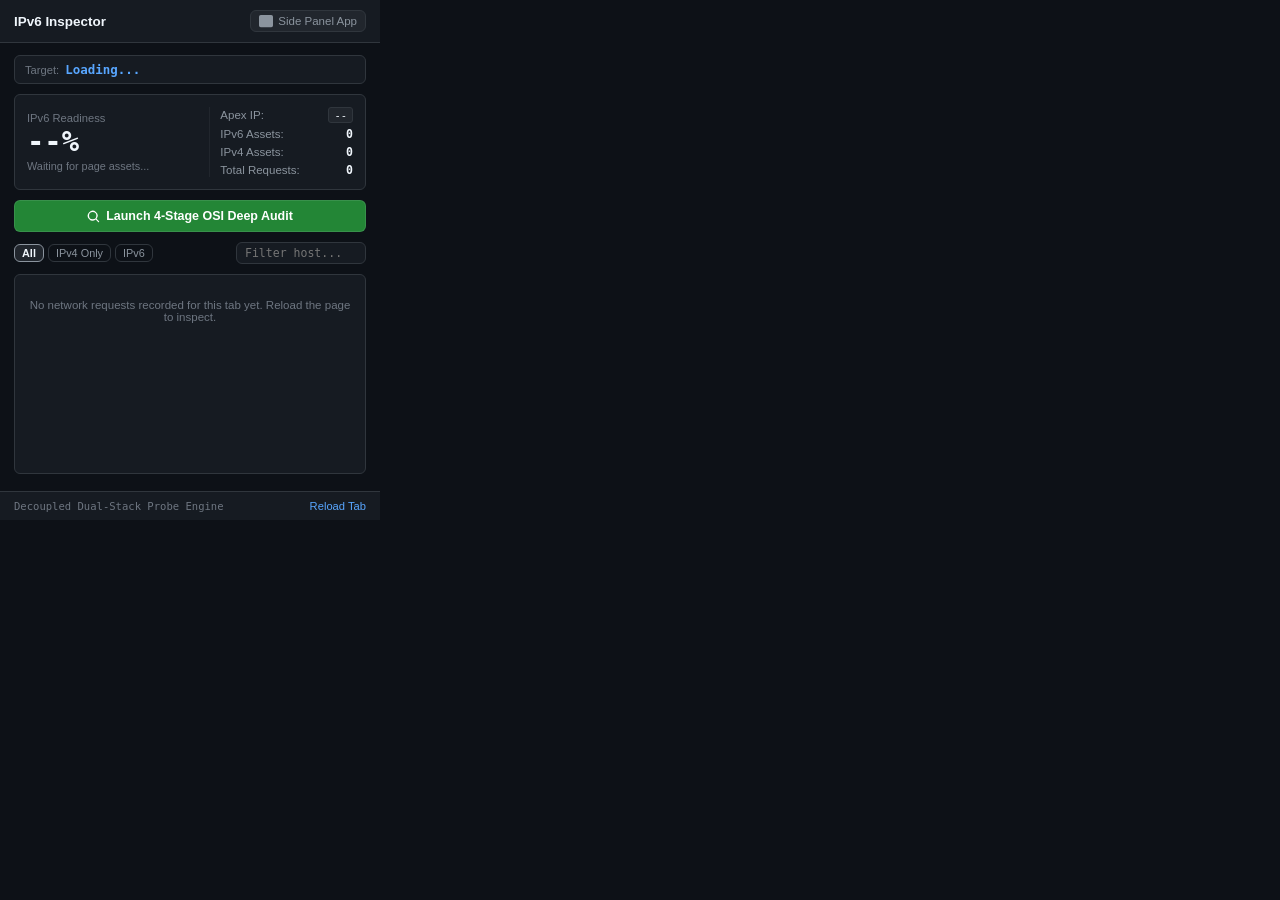
<file: extension/popup.html>
<!DOCTYPE html>
<html lang="en">
<head>
    <meta charset="UTF-8">
    <meta name="viewport" content="width=device-width, initial-scale=1.0">
    <title>IPv6 Readiness Inspector</title>
    <link rel="stylesheet" href="popup.css">
</head>
<body>

    <!-- Header -->
    <header class="pop-header">
        <div class="pop-brand">
            <span class="pop-title">IPv6 Inspector</span>
        </div>
        <button id="btnOpenSidePanel" class="btn-dash" title="Open Full In-Browser Side Panel Application">
            <svg width="14" height="14" viewBox="0 0 16 16" fill="currentColor"><path d="M14 2H2a1 1 0 0 0-1 1v10a1 1 0 0 0 1 1h12a1 1 0 0 0 1-1V3a1 1 0 0 0-1-1ZM2 1a2 2 0 0 0-2 2v10a2 2 0 0 0 2 2h12a2 2 0 0 0 2-2V3a2 2 0 0 0-2-2H2Zm8 3h4v8h-4V4Z"></path></svg>
            <span>Side Panel App</span>
        </button>
    </header>

    <!-- Main Content -->
    <main class="pop-body">
        <!-- Target Domain Strip -->
        <div class="target-strip">
            <span class="target-label">Target:</span>
            <span id="currentDomain" class="target-domain font-mono">Loading...</span>
        </div>

        <!-- Scorecard Summary -->
        <div class="score-card">
            <div class="score-left">
                <span class="score-caption">IPv6 Readiness</span>
                <span id="scoreValue" class="score-number font-mono">--%</span>
                <span id="scoreSub" class="score-sub">Waiting for page assets...</span>
            </div>
            <div class="score-stats">
                <div class="stat-row">
                    <span class="stat-label">Apex IP:</span>
                    <span id="apexIpBadge" class="badge-tag font-mono">--</span>
                </div>
                <div class="stat-row">
                    <span class="stat-label">IPv6 Assets:</span>
                    <span id="countV6" class="stat-val font-mono text-green">0</span>
                </div>
                <div class="stat-row">
                    <span class="stat-label">IPv4 Assets:</span>
                    <span id="countV4" class="stat-val font-mono text-red">0</span>
                </div>
                <div class="stat-row">
                    <span class="stat-label">Total Requests:</span>
                    <span id="countTotal" class="stat-val font-mono">0</span>
                </div>
            </div>
        </div>

        <!-- Deep Audit CTA Button -->
        <button id="btnDeepAudit" class="btn-audit">
            <svg width="13" height="13" viewBox="0 0 16 16" fill="currentColor"><path d="M10.68 11.74a6 6 0 0 1-7.922-8.982 6 6 0 0 1 8.982 7.922l3.04 3.04a.749.749 0 0 1-.326 1.275.749.749 0 0 1-.734-.215ZM11.5 7a4.499 4.499 0 1 0-8.997 0A4.499 4.499 0 0 0 11.5 7Z"></path></svg>
            <span>Launch 4-Stage OSI Deep Audit</span>
        </button>

        <!-- Controls Bar -->
        <div class="controls-bar">
            <div class="filter-group">
                <button class="pill active" data-filter="all">All</button>
                <button class="pill" data-filter="v4">IPv4 Only</button>
                <button class="pill" data-filter="v6">IPv6</button>
            </div>
            <input type="text" id="domainSearch" class="search-box font-mono" placeholder="Filter host...">
        </div>

        <!-- Domains List -->
        <div class="list-container">
            <div id="domainList" class="domain-items">
                <div class="empty-state">No network requests recorded for this tab yet. Reload the page to inspect.</div>
            </div>
        </div>
    </main>

    <!-- Footer -->
    <footer class="pop-footer">
        <span class="footer-text font-mono">Decoupled Dual-Stack Probe Engine</span>
        <button id="btnReloadTab" class="btn-subtle">Reload Tab</button>
    </footer>

    <script src="popup.js"></script>
</body>
</html>
</file>
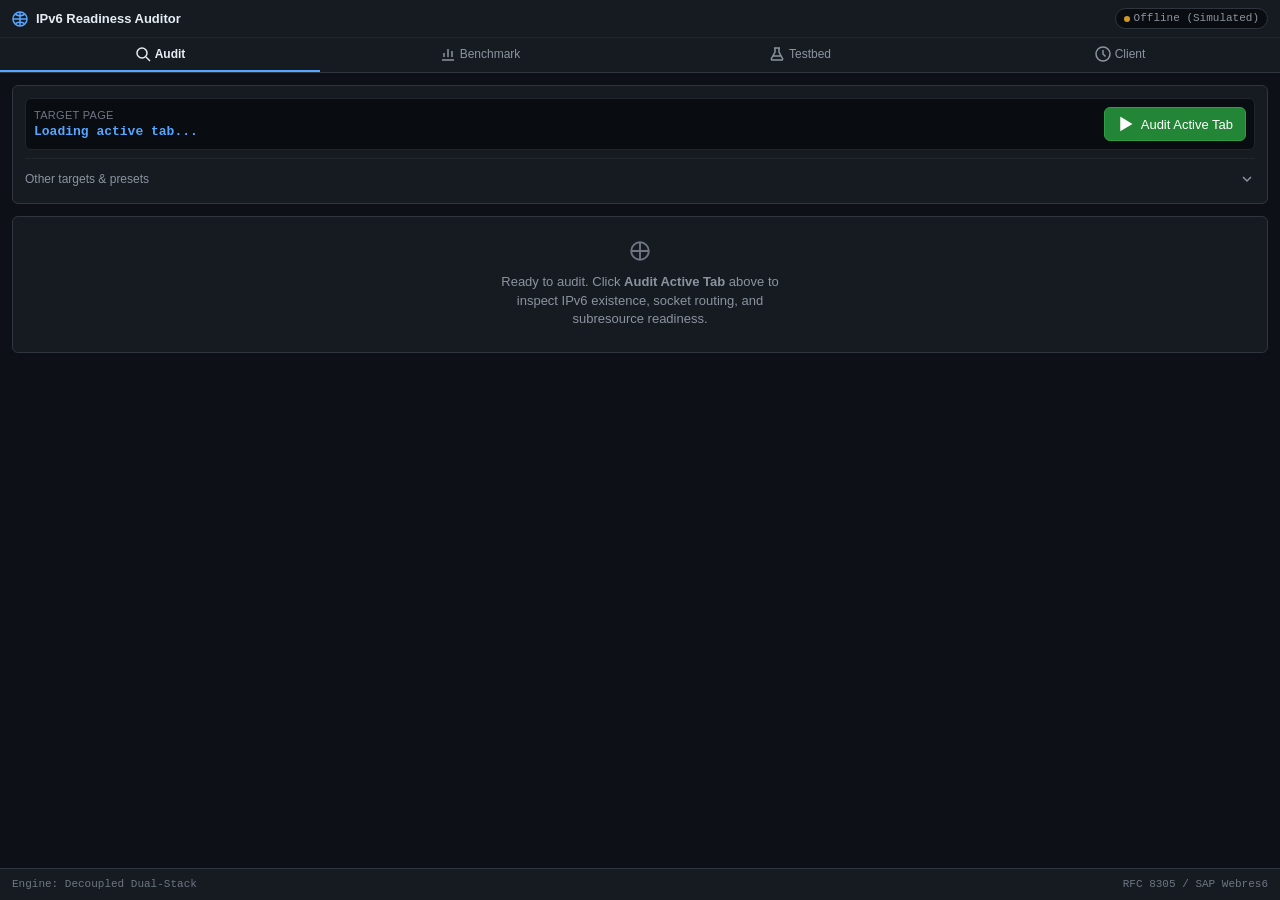
<file: extension/sidepanel.html>
<!DOCTYPE html>
<html lang="en">
<head>
    <meta charset="UTF-8">
    <meta name="viewport" content="width=device-width, initial-scale=1.0">
    <title>IPv6 Readiness Auditor</title>
    <link rel="stylesheet" href="sidepanel.css">
</head>
<body>

    <!-- Header Navigation (GitHub Primer / Linear Standard) -->
    <header class="app-header">
        <div class="header-top">
            <div class="brand-row">
                <svg class="brand-icon" viewBox="0 0 16 16" fill="none" stroke="currentColor" stroke-width="1.5">
                    <circle cx="8" cy="8" r="7"/>
                    <path d="M8 1v14M1 8h14"/>
                    <path d="M3.5 3.5a10 10 0 0 0 9 0M3.5 12.5a10 10 0 0 1 9 0"/>
                </svg>
                <span class="brand-title">IPv6 Readiness Auditor</span>
            </div>
            <div id="daemonStatusPill" class="daemon-pill daemon-connecting" role="status" aria-live="polite">
                <span class="pulse-dot"></span>
                <span id="daemonStatusText" class="font-mono">Daemon :8000</span>
            </div>
        </div>

        <!-- Navigation Tabs (Simple Underlined Tab Bar) -->
        <nav class="app-tabs" role="tablist" aria-label="Auditor views">
            <button class="tab-btn active" data-tab="tabVisualizer" role="tab" aria-selected="true" id="tabBtnVisualizer">
                <svg viewBox="0 0 16 16" fill="none" stroke="currentColor" stroke-width="1.5">
                    <circle cx="7" cy="7" r="5"/>
                    <path d="m11 11 4 4"/>
                </svg>
                <span>Audit</span>
            </button>
            <button class="tab-btn" data-tab="tabBenchmark" role="tab" aria-selected="false" id="tabBtnBenchmark">
                <svg viewBox="0 0 16 16" fill="none" stroke="currentColor" stroke-width="1.5">
                    <path d="M2 14h12M4 11V7M8 11V3M12 11V5"/>
                </svg>
                <span>Benchmark</span>
            </button>
            <button class="tab-btn" data-tab="tabTestbed" role="tab" aria-selected="false" id="tabBtnTestbed">
                <svg viewBox="0 0 16 16" fill="none" stroke="currentColor" stroke-width="1.5">
                    <path d="M6 2v4l-3.5 6.5A1 1 0 0 0 3.4 14h9.2a1 1 0 0 0 .9-1.5L10 6V2M5 2h6M4.5 10h7"/>
                </svg>
                <span>Testbed</span>
            </button>
            <button class="tab-btn" data-tab="tabTelemetry" role="tab" aria-selected="false" id="tabBtnTelemetry">
                <svg viewBox="0 0 16 16" fill="none" stroke="currentColor" stroke-width="1.5">
                    <circle cx="8" cy="8" r="7"/>
                    <path d="M8 4v4l2.5 2.5"/>
                </svg>
                <span>Client</span>
            </button>
        </nav>
    </header>

    <!-- Main Viewport -->
    <main class="app-main" id="mainContent">

        <!-- ========================================================= -->
        <!-- TAB 1: AUDIT & LIVE TOPOLOGY                              -->
        <!-- ========================================================= -->
        <section id="tabVisualizer" class="tab-content active" role="tabpanel" aria-labelledby="tabBtnVisualizer">

            <!-- Hero Action Card: Active Tab & Primary Action -->
            <div class="panel-card hero-action-card">
                <div class="active-tab-strip">
                    <div class="active-tab-info">
                        <span class="active-tab-label">Target Page</span>
                        <span id="activeTabDomain" class="active-tab-domain font-mono">Loading active tab...</span>
                    </div>
                    <button id="btnAuditActiveTab" class="btn-primary" aria-label="Audit the current active tab">
                        <svg viewBox="0 0 16 16" fill="none" stroke="currentColor" stroke-width="1.5">
                            <polygon points="4,2 14,8 4,14" fill="currentColor"/>
                        </svg>
                        <span>Audit Active Tab</span>
                    </button>
                </div>

                <!-- Collapsible "Other Targets" Row -->
                <div class="disclosure-wrap" id="otherTargetsDisclosure">
                    <button type="button" class="disclosure-toggle" id="btnToggleOtherTargets" aria-expanded="false" aria-controls="otherTargetsContent">
                        <span>Other targets & presets</span>
                        <svg class="disclosure-chevron" viewBox="0 0 16 16" fill="none" stroke="currentColor" stroke-width="1.5">
                            <path d="m4 6 4 4 4-4"/>
                        </svg>
                    </button>
                    <div class="disclosure-content" id="otherTargetsContent">
                        <form id="auditForm" class="target-input-row">
                            <div class="input-wrap">
                                <svg class="input-icon" viewBox="0 0 16 16" fill="none" stroke="currentColor" stroke-width="1.5">
                                    <circle cx="7" cy="7" r="5"/>
                                    <path d="m11 11 4 4"/>
                                </svg>
                                <input type="url" id="targetUrlInput" class="target-input" placeholder="https://india.gov.in" value="https://india.gov.in" required autocomplete="off" spellcheck="false" aria-label="Custom audit URL">
                            </div>
                            <button type="submit" id="btnRunAudit" class="btn-secondary">
                                <span>Audit</span>
                            </button>
                        </form>
                        <div class="api-key-row">
                            <input type="password" id="apiKeyInput" class="target-input" placeholder="Optional X-API-Key" autocomplete="off" aria-label="Optional API key">
                            <button type="button" id="btnSaveApiKey" class="btn-secondary">Save Key</button>
                        </div>
                        <div class="presets-flex">
                            <button type="button" class="preset-chip" data-url="https://india.gov.in">india.gov.in</button>
                            <button type="button" class="preset-chip" data-url="https://iitd.ac.in">iitd.ac.in</button>
                            <button type="button" class="preset-chip" data-url="https://amazon.in">amazon.in</button>
                            <button type="button" class="preset-chip" data-url="https://github.com">github.com (IPv4-Only)</button>
                            <button type="button" class="preset-chip" data-url="http://localhost:8888">Testbed :8888</button>
                        </div>
                    </div>
                </div>
            </div>

            <!-- Dynamic Alert / Error Banner (Hidden by default) -->
            <div id="systemAlertBanner" class="alert-banner alert-warning" style="display: none;" role="alert">
                <svg viewBox="0 0 16 16" fill="none" stroke="currentColor" stroke-width="1.5">
                    <circle cx="8" cy="8" r="7"/>
                    <path d="M8 4v5M8 12h.01"/>
                </svg>
                <div id="systemAlertText" style="flex:1;">Active page is a browser internal URL. Select a public website or a preset above to audit.</div>
            </div>

            <!-- Empty State (Shown before initial audit) -->
            <div id="emptyAuditState" class="panel-card empty-state-box">
                <svg class="empty-state-icon" viewBox="0 0 16 16" fill="none" stroke="currentColor" stroke-width="1.5">
                    <circle cx="8" cy="8" r="7"/>
                    <path d="M8 1v14M1 8h14"/>
                </svg>
                <p class="empty-state-text">Ready to audit. Click <strong>Audit Active Tab</strong> above to inspect IPv6 existence, socket routing, and subresource readiness.</p>
            </div>

            <!-- Skeleton Loading State (Shown while audit is in-flight) -->
            <div id="loadingSkeletonState" class="panel-card results-card" style="display: none;" aria-busy="true" aria-label="Audit in progress">
                <div class="score-hero-block skeleton">
                    <div class="skeleton-text" style="width: 40%;"></div>
                    <div class="skeleton-metric"></div>
                    <div class="skeleton-text" style="width: 75%;"></div>
                </div>
                <div class="kpi-compact-grid">
                    <div class="kpi-cell skeleton"><div class="skeleton-text"></div></div>
                    <div class="kpi-cell skeleton"><div class="skeleton-text"></div></div>
                    <div class="kpi-cell skeleton"><div class="skeleton-text"></div></div>
                </div>
            </div>

            <!-- Audit Results View (Populated on audit completion) -->
            <div id="resultsContent" style="display: none;" class="results-card">

                <!-- 1. Dominant Hero Scorecard -->
                <div class="score-hero-block">
                    <div class="score-hero-header">
                        <span class="score-hero-label">IPv6 Readiness Score</span>
                        <span id="provenanceBadge" class="score-provenance-badge score-provenance-live">Live Probe :8000</span>
                    </div>

                    <div class="score-number-row">
                        <span id="scoreVal" class="score-large font-mono">--%</span>
                        <span id="scoreVerdictBadge" class="score-verdict-pill">--</span>
                    </div>

                    <div class="progress-track" aria-hidden="true">
                        <div id="scoreProgressBar" class="progress-fill" style="width: 0%;"></div>
                    </div>

                    <p id="scoreSummaryText" class="score-summary-text">Evaluating runtime dependency tree...</p>

                    <div class="audit-meta-row font-mono">
                        <span id="auditTimestampText">Last audited: --:--:--</span>
                        <span>SAP Webres6 Rule Enforced</span>
                    </div>
                </div>

                <!-- 2. Supporting 3-Column Compact KPI Grid -->
                <div class="kpi-compact-grid">
                    <div class="kpi-cell">
                        <span class="kpi-label">Subresources</span>
                        <span id="subresourceRatio" class="kpi-value font-mono">-- / --</span>
                        <span id="subresourceSub" class="kpi-sub">--% Dual-Stack</span>
                    </div>
                    <div class="kpi-cell">
                        <span class="kpi-label">Apex AAAA</span>
                        <span id="apexHostStatus" class="kpi-value font-mono">--</span>
                        <span id="apexHostIp" class="kpi-sub font-mono">--</span>
                    </div>
                    <div class="kpi-cell">
                        <span class="kpi-label">Latency RTT</span>
                        <span id="latencyVal" class="kpi-value font-mono">-- ms</span>
                        <span id="latencySub" class="kpi-sub">AF_INET6 vs IPv4</span>
                    </div>
                </div>

                <!-- 3. Interactive Topology DAG Card (Fixed Height, Clutter Reduced) -->
                <div class="panel-card" style="padding: var(--space-8);">
                    <div class="card-header-row">
                        <span class="card-title">
                            <span>Dependency Graph</span>
                            <span id="nodeCountBadge" class="score-provenance-badge font-mono">0 Nodes</span>
                        </span>
                        <div class="graph-toolbar">
                            <button type="button" id="btnZoomOut" class="btn-ghost-sm" title="Zoom out" aria-label="Zoom out">-</button>
                            <button type="button" id="btnZoomIn" class="btn-ghost-sm" title="Zoom in" aria-label="Zoom in">+</button>
                            <button type="button" id="btnResetGraph" class="btn-ghost-sm" title="Reset view">1:1</button>
                            <button type="button" id="btnToggleParticles" class="btn-ghost-sm active" title="Toggle packet flow">Flow</button>
                            <button type="button" id="btnToggleGraphView" class="btn-ghost-sm" title="Toggle table view for accessibility">Table Alt</button>
                        </div>
                    </div>

                    <div class="canvas-container" id="canvasViewWrap">
                        <canvas id="sidepanelCanvas"></canvas>
                        <div id="graphTooltip" class="canvas-tooltip font-mono" role="tooltip"></div>
                    </div>

                    <!-- Accessible Alternative Table View (Toggled via Table Alt) -->
                    <div id="graphAltTableView" class="table-scroll-container" style="display: none; height: 220px;">
                        <table class="clean-table font-mono" aria-label="Topology nodes list">
                            <thead>
                                <tr>
                                    <th>Host</th>
                                    <th>Type</th>
                                    <th>Status</th>
                                    <th class="text-right">Remote IP</th>
                                </tr>
                            </thead>
                            <tbody id="graphAltTableBody"></tbody>
                        </table>
                    </div>

                    <div class="graph-legend-row">
                        <span class="legend-item"><span class="legend-dot" style="background-color: var(--state-info);"></span> Apex Root</span>
                        <span class="legend-item"><span class="legend-dot" style="background-color: var(--state-v6);"></span> IPv6 Ready</span>
                        <span class="legend-item"><span class="legend-dot" style="background-color: var(--state-v4);"></span> IPv4 Only</span>
                        <span class="legend-item"><span class="legend-dot" style="background-color: var(--state-broken);"></span> Broken Route</span>
                    </div>
                </div>

                <!-- 4. 4-Stage OSI Protocol Diagnostics (Vertical Stepper) -->
                <div class="panel-card">
                    <div class="card-header-row">
                        <span class="card-title">4-Stage OSI Verification</span>
                        <span id="selectedNodeBadge" class="score-provenance-badge font-mono">Apex Root</span>
                    </div>

                    <div class="stepper-pipeline" id="osiStepper">
                        <!-- Step 1: DNS -->
                        <div class="step-node pass" id="stepDns">
                            <div class="step-indicator font-mono">1</div>
                            <div class="step-body">
                                <div class="step-summary-bar" role="button" tabindex="0" aria-expanded="false" data-step="stepDns">
                                    <div class="step-title-group">
                                        <span class="step-name">DNS Resolution <a class="rfc-link" href="https://datatracker.ietf.org/doc/html/rfc3596" target="_blank" rel="noreferrer">RFC 3596</a> <a class="rfc-link" href="https://datatracker.ietf.org/doc/html/rfc3901" target="_blank" rel="noreferrer">RFC 3901</a></span>
                                        <span id="stageBadgeDns" class="step-badge badge-pass font-mono">PASS</span>
                                    </div>
                                    <svg class="disclosure-chevron" viewBox="0 0 16 16" fill="none" stroke="currentColor" stroke-width="1.5">
                                        <path d="m4 6 4 4 4-4"/>
                                    </svg>
                                </div>
                                <div class="step-details-drawer">
                                    <div class="step-grid font-mono">
                                        <div class="step-grid-item"><span class="step-grid-label">AAAA Record</span><span id="diagDnsAaaa" class="step-grid-val">--</span></div>
                                        <div class="step-grid-item"><span class="step-grid-label">A Record</span><span id="diagDnsA" class="step-grid-val">--</span></div>
                                        <div class="step-grid-item"><span class="step-grid-label">DNS RTT</span><span id="diagDnsRtt" class="step-grid-val">-- ms</span></div>
                                        <div class="step-grid-item"><span class="step-grid-label">Authoritative NS</span><span id="diagDnsNs" class="step-grid-val">--</span></div>
                                    </div>
                                </div>
                            </div>
                        </div>

                        <!-- Step 2: TCP Handshake -->
                        <div class="step-node pass" id="stepTcp">
                            <div class="step-indicator font-mono">2</div>
                            <div class="step-body">
                                <div class="step-summary-bar" role="button" tabindex="0" aria-expanded="false" data-step="stepTcp">
                                    <div class="step-title-group">
                                        <span class="step-name">TCP SYN / ACK <a class="rfc-link" href="https://datatracker.ietf.org/doc/html/rfc8200" target="_blank" rel="noreferrer">RFC 8200</a> <a class="rfc-link" href="https://datatracker.ietf.org/doc/html/rfc8305" target="_blank" rel="noreferrer">RFC 8305</a></span>
                                        <span id="stageBadgeTcp" class="step-badge badge-pass font-mono">PASS</span>
                                    </div>
                                    <svg class="disclosure-chevron" viewBox="0 0 16 16" fill="none" stroke="currentColor" stroke-width="1.5">
                                        <path d="m4 6 4 4 4-4"/>
                                    </svg>
                                </div>
                                <div class="step-details-drawer">
                                    <div class="step-grid font-mono">
                                        <div class="step-grid-item"><span class="step-grid-label">Family / Port</span><span class="step-grid-val">AF_INET6 :443</span></div>
                                        <div class="step-grid-item"><span class="step-grid-label">TCP Status</span><span id="diagTcpStatus" class="step-grid-val">--</span></div>
                                        <div class="step-grid-item"><span class="step-grid-label">Handshake RTT</span><span id="diagTcpRtt" class="step-grid-val">-- ms</span></div>
                                        <div class="step-grid-item"><span class="step-grid-label">RFC 793 Socket</span><span class="step-grid-val">ESTABLISHED</span></div>
                                    </div>
                                </div>
                            </div>
                        </div>

                        <!-- Step 3: TLS Handshake -->
                        <div class="step-node pass" id="stepTls">
                            <div class="step-indicator font-mono">3</div>
                            <div class="step-body">
                                <div class="step-summary-bar" role="button" tabindex="0" aria-expanded="false" data-step="stepTls">
                                    <div class="step-title-group">
                                        <span class="step-name">TLS Handshake & ALPN <a class="rfc-link" href="https://datatracker.ietf.org/doc/html/rfc8446" target="_blank" rel="noreferrer">RFC 8446</a> <a class="rfc-link" href="https://datatracker.ietf.org/doc/html/rfc6066" target="_blank" rel="noreferrer">RFC 6066</a></span>
                                        <span id="stageBadgeTls" class="step-badge badge-pass font-mono">PASS</span>
                                    </div>
                                    <svg class="disclosure-chevron" viewBox="0 0 16 16" fill="none" stroke="currentColor" stroke-width="1.5">
                                        <path d="m4 6 4 4 4-4"/>
                                    </svg>
                                </div>
                                <div class="step-details-drawer">
                                    <div class="step-grid font-mono">
                                        <div class="step-grid-item"><span class="step-grid-label">Version</span><span id="diagTlsProto" class="step-grid-val">TLSv1.3</span></div>
                                        <div class="step-grid-item"><span class="step-grid-label">Cipher Suite</span><span id="diagTlsCipher" class="step-grid-val">AES_256_GCM</span></div>
                                        <div class="step-grid-item"><span class="step-grid-label">SNI Verification</span><span id="diagTlsSni" class="step-grid-val">Valid</span></div>
                                        <div class="step-grid-item"><span class="step-grid-label">ALPN Protocol</span><span id="diagTlsAlpn" class="step-grid-val">h2</span></div>
                                    </div>
                                </div>
                            </div>
                        </div>

                        <!-- Step 4: HTTP GET -->
                        <div class="step-node pass" id="stepHttp">
                            <div class="step-indicator font-mono">4</div>
                            <div class="step-body">
                                <div class="step-summary-bar" role="button" tabindex="0" aria-expanded="false" data-step="stepHttp">
                                    <div class="step-title-group">
                                        <span class="step-name">HTTP Payload <a class="rfc-link" href="https://datatracker.ietf.org/doc/html/rfc9113" target="_blank" rel="noreferrer">RFC 9113</a></span>
                                        <span id="stageBadgeHttp" class="step-badge badge-pass font-mono">200 OK</span>
                                    </div>
                                    <svg class="disclosure-chevron" viewBox="0 0 16 16" fill="none" stroke="currentColor" stroke-width="1.5">
                                        <path d="m4 6 4 4 4-4"/>
                                    </svg>
                                </div>
                                <div class="step-details-drawer">
                                    <div class="step-grid font-mono">
                                        <div class="step-grid-item"><span class="step-grid-label">Status</span><span id="diagHttpStatus" class="step-grid-val">200 OK</span></div>
                                        <div class="step-grid-item"><span class="step-grid-label">Protocol</span><span id="diagHttpProto" class="step-grid-val">HTTP/2</span></div>
                                        <div class="step-grid-item"><span class="step-grid-label">Content-Type</span><span id="diagHttpType" class="step-grid-val">text/html</span></div>
                                        <div class="step-grid-item"><span class="step-grid-label">Transfer Size</span><span id="diagHttpSize" class="step-grid-val">-- KB</span></div>
                                    </div>
                                </div>
                            </div>
                        </div>
                    </div>

                    <!-- Remediation Fix Block -->
                    <div class="fix-block">
                        <div class="fix-header">
                            <span class="fix-title">
                                <svg viewBox="0 0 16 16" fill="none" stroke="currentColor" stroke-width="1.5" style="width:14px; height:14px;">
                                    <circle cx="8" cy="8" r="7"/>
                                    <path d="M8 5v3M8 11h.01"/>
                                </svg>
                                <span>Remediation & RFC Guidance</span>
                            </span>
                            <span id="remediationCode" class="step-badge badge-pass font-mono">PURE_IPV6_READY</span>
                        </div>
                        <div id="remediationText" class="fix-content font-mono">
                            Host is fully reachable over native IPv6 across DNS, TCP, TLS, and HTTP.
                        </div>

                        <!-- Actionable CLI Verification Snippet -->
                        <div class="cli-cmd-card" id="sidepanelCliCard" style="margin-top:10px; padding-top:8px; border-top:1px solid var(--border-default);">
                            <div style="display:flex; justify-content:space-between; align-items:center; margin-bottom:4px;">
                                <span style="font-size:11px; font-weight:600; color:var(--state-info);" id="cliCmdHeader">CLI Verification Probe</span>
                                <button type="button" class="btn-ghost-sm font-mono" id="btnCopyCliProbe" style="font-size:11px; padding:2px 8px; border:1px solid var(--border-default); border-radius:4px; cursor:pointer;">Copy</button>
                            </div>
                            <pre class="font-mono" style="font-size:11px; background:#0d1117; border:1px solid var(--border-default); border-radius:4px; padding:6px 8px; color:#79c0ff; white-space:pre-wrap; word-break:break-all;"><code id="cliProbeCode">dig AAAA ...</code></pre>
                            <div style="font-size:10px; color:var(--text-muted); margin-top:4px;">
                                Run in bash/zsh to isolate socket handshake and bypass Happy Eyeballs fallback.
                            </div>
                        </div>
                    </div>
                </div>

                <!-- 5. Live Wire-Level Terminal HUD (Collapsed by Default) -->
                <div class="panel-card terminal-panel" id="terminalPanelWrap">
                    <div class="terminal-header" id="btnToggleTerminal" role="button" tabindex="0" aria-expanded="false" aria-controls="terminalBody">
                        <div class="terminal-title-group">
                            <span class="card-title" style="margin-bottom:0;">Wire-Level Probe HUD</span>
                            <span id="terminalLineCount" class="terminal-badge font-mono">(2 lines)</span>
                        </div>
                        <div class="terminal-actions">
                            <button type="button" id="btnCopyTerminal" class="btn-ghost-sm" aria-label="Copy logs">Copy</button>
                            <button type="button" id="btnClearTerminal" class="btn-ghost-sm" aria-label="Clear logs">Clear</button>
                            <svg class="disclosure-chevron" viewBox="0 0 16 16" fill="none" stroke="currentColor" stroke-width="1.5">
                                <path d="m4 6 4 4 4-4"/>
                            </svg>
                        </div>
                    </div>
                    <div class="terminal-body" id="terminalBody">
                        <div id="terminalConsole" class="terminal-view font-mono" role="log" aria-live="polite">
                            <div class="term-line term-dim">00:00:00.000 [SYSTEM] Terminal engine initialized.</div>
                        </div>
                    </div>
                </div>

                <!-- 6. Discovered Sub-Resources Table -->
                <div class="panel-card">
                    <div class="card-header-row">
                        <span class="card-title">Discovered Sub-Resources</span>
                        <div class="search-field-wrap" id="assetSearchWrap">
                            <input type="text" id="assetSearchInput" class="search-field" placeholder="Filter domain..." aria-label="Filter sub-resources">
                            <button type="button" id="btnAssetSearchClear" class="search-clear-btn" aria-label="Clear filter">&times;</button>
                        </div>
                    </div>
                    <div class="table-scroll-container">
                        <table class="clean-table font-mono" aria-label="Discovered sub-resources">
                            <thead>
                                <tr>
                                    <th>Domain</th>
                                    <th>Type</th>
                                    <th>Status</th>
                                    <th class="text-right">Remote IP</th>
                                </tr>
                            </thead>
                            <tbody id="assetsTableBody">
                                <tr><td colspan="4" style="color:var(--text-dim); text-align:center; padding:var(--space-16);">No subresources recorded.</td></tr>
                            </tbody>
                        </table>
                    </div>
                </div>

            </div>
        </section>

        <!-- ========================================================= -->
        <!-- TAB 2: 30-SITE NATIONAL BENCHMARK                         -->
        <!-- ========================================================= -->
        <section id="tabBenchmark" class="tab-content" role="tabpanel" aria-labelledby="tabBtnBenchmark">
            <div class="panel-card">
                <div class="card-header-row">
                    <div>
                        <h2 class="card-title">National IPv6 Benchmark</h2>
                        <p class="card-desc">30 apex domains evaluated under SAP Webres6 rules.</p>
                    </div>
                    <div style="display:flex; gap:var(--space-4);">
                        <button type="button" id="btnExportCsv" class="btn-secondary" style="font-size:11px; padding:2px var(--space-8);">CSV</button>
                        <button type="button" id="btnExportJson" class="btn-secondary" style="font-size:11px; padding:2px var(--space-8);">JSON</button>
                    </div>
                </div>

                <!-- Benchmark Summary KPIs -->
                <div class="kpi-compact-grid" style="margin-bottom:var(--space-12);">
                    <div class="kpi-cell">
                        <span class="kpi-label">Average Readiness</span>
                        <span id="bmAvgScore" class="kpi-value font-mono">68.4%</span>
                        <span class="kpi-sub">30 National Targets</span>
                    </div>
                    <div class="kpi-cell">
                        <span class="kpi-label">Apex Adoption</span>
                        <span id="bmApexAdoption" class="kpi-value font-mono">73.3%</span>
                        <span class="kpi-sub">22 of 30 Domains</span>
                    </div>
                    <div class="kpi-cell">
                        <span class="kpi-label">Pure IPv6 Sites</span>
                        <span id="bmPureV6Count" class="kpi-value font-mono" style="color:var(--state-v6);">14 / 30</span>
                        <span class="kpi-sub">Zero IPv4 Fallback</span>
                    </div>
                </div>

                <!-- Searchable 30-Site Table with Sticky Header -->
                <div class="card-header-row" style="margin-top:var(--space-8);">
                    <span class="card-title" style="font-size:12px;">Measured Targets</span>
                    <div class="search-field-wrap" id="bmSearchWrap">
                        <input type="text" id="bmSearchInput" class="search-field" placeholder="Search targets..." aria-label="Search benchmark targets">
                        <button type="button" id="btnBmSearchClear" class="search-clear-btn" aria-label="Clear search">&times;</button>
                    </div>
                </div>

                <div class="table-scroll-container">
                    <table class="clean-table font-mono" id="bmTable" aria-label="30-site national benchmark data">
                        <thead>
                            <tr>
                                <th class="sortable" data-col="name">Target</th>
                                <th class="sortable" data-col="sector">Sector</th>
                                <th class="sortable text-right" data-col="score">Score</th>
                                <th class="sortable text-right" data-col="apex">Apex</th>
                                <th class="text-right">Action</th>
                            </tr>
                        </thead>
                        <tbody id="benchmarkTableBody"></tbody>
                    </table>
                </div>
            </div>
        </section>

        <!-- ========================================================= -->
        <!-- TAB 3: CONTROLLED TESTBED SUITE (:8888)                   -->
        <!-- ========================================================= -->
        <section id="tabTestbed" class="tab-content" role="tabpanel" aria-labelledby="tabBtnTestbed">
            <div class="panel-card">
                <div class="card-header-row">
                    <div>
                        <h2 class="card-title">Controlled Testbed Verification</h2>
                        <p class="card-desc">Ground-truth suite on port 8888 with 8 deterministic protocol cases.</p>
                    </div>
                    <button type="button" id="btnRunTestbedSuite" class="btn-primary" style="font-size:12px; padding:var(--space-4) var(--space-8);">Run Suite</button>
                </div>

                <div class="kpi-compact-grid" style="margin-bottom:var(--space-12);">
                    <div class="kpi-cell">
                        <span class="kpi-label">Precision</span>
                        <span class="kpi-value font-mono" style="color:var(--state-v6);">100.0%</span>
                        <span class="kpi-sub">Zero False Positives</span>
                    </div>
                    <div class="kpi-cell">
                        <span class="kpi-label">Recall</span>
                        <span class="kpi-value font-mono" style="color:var(--state-v6);">100.0%</span>
                        <span class="kpi-sub">Zero False Negatives</span>
                    </div>
                    <div class="kpi-cell">
                        <span class="kpi-label">F1-Score</span>
                        <span class="kpi-value font-mono" style="color:var(--state-v6);">1.000</span>
                        <span class="kpi-sub">Ground Truth Matched</span>
                    </div>
                </div>

                <div id="testbedResultsList" style="display:flex; flex-direction:column; gap:var(--space-4);" class="font-mono"></div>
            </div>
        </section>

        <!-- ========================================================= -->
        <!-- TAB 4: CLIENT DUAL-STACK TELEMETRY                        -->
        <!-- ========================================================= -->
        <section id="tabTelemetry" class="tab-content" role="tabpanel" aria-labelledby="tabBtnTelemetry">
            <div class="panel-card">
                <div class="card-header-row">
                    <div>
                        <h2 class="card-title">Client Dual-Stack Telemetry</h2>
                        <p class="card-desc">Local browser runtime socket analysis & RFC 8305 Happy Eyeballs.</p>
                    </div>
                    <button type="button" id="btnRefreshTelemetry" class="btn-secondary" style="font-size:11px; padding:2px var(--space-8);">Refresh</button>
                </div>

                <div class="kpi-compact-grid" style="grid-template-columns: repeat(2, 1fr); margin-bottom:var(--space-12);">
                    <div class="kpi-cell">
                        <span class="kpi-label">Client IPv6</span>
                        <span id="telemetryClientV6" class="kpi-value font-mono" style="font-size:11px;">Checking...</span>
                        <span id="telemetryV6Status" class="step-badge badge-pass font-mono" style="width:fit-content; margin-top:2px;">Testing</span>
                    </div>
                    <div class="kpi-cell">
                        <span class="kpi-label">Client IPv4</span>
                        <span id="telemetryClientV4" class="kpi-value font-mono" style="font-size:11px;">Checking...</span>
                        <span class="step-badge font-mono" style="width:fit-content; margin-top:2px; border-color:var(--border-muted);">Active</span>
                    </div>
                    <div class="kpi-cell">
                        <span class="kpi-label">Autonomous System (ASN)</span>
                        <span id="telemetryAsn" class="kpi-value font-mono">Resolving...</span>
                        <span id="telemetryIsp" class="kpi-sub font-mono">Network ISP</span>
                    </div>
                    <div class="kpi-cell">
                        <span class="kpi-label">Happy Eyeballs (RFC 8305)</span>
                        <span id="telemetryHeVerdict" class="kpi-value font-mono" style="font-size:12px;">Evaluating...</span>
                        <span id="telemetryHeDelta" class="kpi-sub font-mono">Head-start delta</span>
                    </div>
                </div>

                <span class="card-title" style="font-size:12px; margin-bottom:var(--space-8);">Recursive DNS Resolvers RTT</span>
                <div class="table-scroll-container">
                    <table class="clean-table font-mono" aria-label="Recursive DNS RTT benchmark">
                        <thead>
                            <tr>
                                <th>Provider</th>
                                <th>IPv6 RTT</th>
                                <th>IPv4 RTT</th>
                                <th class="text-right">Delta</th>
                            </tr>
                        </thead>
                        <tbody>
                            <tr>
                                <td>Cloudflare</td>
                                <td id="rttCfV6">11.8 ms</td>
                                <td id="rttCfV4">12.1 ms</td>
                                <td class="text-right" style="color:var(--state-v6);">-0.3 ms</td>
                            </tr>
                            <tr>
                                <td>Google Public DNS</td>
                                <td id="rttGgV6">14.2 ms</td>
                                <td id="rttGgV4">14.0 ms</td>
                                <td class="text-right" style="color:var(--state-broken);">+0.2 ms</td>
                            </tr>
                            <tr>
                                <td>Quad9 Security</td>
                                <td id="rttQ9V6">18.5 ms</td>
                                <td id="rttQ9V4">19.2 ms</td>
                                <td class="text-right" style="color:var(--state-v6);">-0.7 ms</td>
                            </tr>
                        </tbody>
                    </table>
                </div>
            </div>
        </section>

    </main>

    <!-- Global Application Footer -->
    <footer class="app-footer font-mono">
        <span style="color:var(--text-dim);">Engine: Decoupled Dual-Stack</span>
        <span style="color:var(--text-dim);">RFC 8305 / SAP Webres6</span>
    </footer>

    <script src="sidepanel.js"></script>
</body>
</html>
</file>
<file: extension/popup.css>
/* ==========================================================================
   IPv6 Readiness Inspector - Chrome Extension Popup Stylesheet
   Clean Solid Minimalist Theme (GitHub Dark / Primer Standard)
   Zero gradients, zero glassmorphism, zero emojis.
   ========================================================================== */

:root {
  --bg-canvas: #0d1117;
  --bg-surface: #161b22;
  --bg-subsurface: #0d1117;
  --bg-muted: #21262d;
  --bg-hover: #1f242c;

  --border-default: #30363d;
  --border-muted: #21262d;
  --border-focus: #58a6ff;

  --text-primary: #f0f6fc;
  --text-secondary: #8b949e;
  --text-muted: #6e7681;

  --color-green: #2ea043;
  --color-green-bg: #13231b;
  --color-green-border: #238636;

  --color-red: #f85149;
  --color-red-bg: #2b1718;
  --color-red-border: #da3633;

  --color-amber: #d29922;
  --color-amber-bg: #272115;
  --color-amber-border: #9e6a03;

  --color-blue: #58a6ff;
  --color-blue-bg: #131d2e;
  --color-blue-border: #1f6feb;

  --radius-sm: 6px;
  --font-sans: -apple-system, BlinkMacSystemFont, "Segoe UI", Roboto, Helvetica, Arial, sans-serif;
  --font-mono: ui-monospace, SFMono-Regular, "SF Mono", Menlo, Consolas, monospace;
}

* {
  box-sizing: border-box;
  margin: 0;
  padding: 0;
}

body {
  width: 380px;
  height: 520px;
  font-family: var(--font-sans);
  background-color: var(--bg-canvas);
  color: var(--text-primary);
  display: flex;
  flex-direction: column;
  overflow: hidden;
  -webkit-font-smoothing: antialiased;
}

.font-mono {
  font-family: var(--font-mono);
  font-variant-numeric: tabular-nums;
}

.text-green { color: var(--color-green); }
.text-red { color: var(--color-red); }
.text-amber { color: var(--color-amber); }
.text-blue { color: var(--color-blue); }

/* Header */
.pop-header {
  display: flex;
  justify-content: space-between;
  align-items: center;
  padding: 10px 14px;
  background-color: var(--bg-surface);
  border-bottom: 1px solid var(--border-default);
}

.pop-brand {
  display: flex;
  align-items: center;
  gap: 8px;
}

.pop-badge {
  background-color: var(--bg-muted);
  border: 1px solid var(--border-default);
  color: var(--color-blue);
  font-family: var(--font-mono);
  font-size: 0.68rem;
  font-weight: 600;
  padding: 2px 6px;
  border-radius: var(--radius-sm);
}

.pop-title {
  font-size: 0.84rem;
  font-weight: 600;
  color: var(--text-primary);
}

.btn-dash {
  display: inline-flex;
  align-items: center;
  gap: 5px;
  background-color: var(--bg-muted);
  border: 1px solid var(--border-default);
  color: var(--text-secondary);
  font-size: 0.72rem;
  font-weight: 500;
  padding: 3px 8px;
  border-radius: var(--radius-sm);
  text-decoration: none;
  cursor: pointer;
  transition: all 120ms ease;
}

.btn-dash:hover {
  background-color: #30363d;
  color: var(--text-primary);
}

/* Body */
.pop-body {
  flex: 1;
  padding: 12px 14px;
  overflow-y: auto;
  display: flex;
  flex-direction: column;
  gap: 10px;
}

.target-strip {
  display: flex;
  align-items: center;
  gap: 6px;
  background-color: var(--bg-surface);
  border: 1px solid var(--border-default);
  border-radius: var(--radius-sm);
  padding: 6px 10px;
}

.target-label {
  font-size: 0.7rem;
  color: var(--text-muted);
}

.target-domain {
  font-size: 0.78rem;
  font-weight: 600;
  color: var(--color-blue);
  overflow: hidden;
  text-overflow: ellipsis;
  white-space: nowrap;
}

/* Scorecard */
.score-card {
  background-color: var(--bg-surface);
  border: 1px solid var(--border-default);
  border-radius: var(--radius-sm);
  padding: 12px;
  display: grid;
  grid-template-columns: 1.2fr 1fr;
  gap: 10px;
}

.score-left {
  display: flex;
  flex-direction: column;
  justify-content: center;
}

.score-caption {
  font-size: 0.7rem;
  color: var(--text-muted);
}

.score-number {
  font-size: 1.8rem;
  font-weight: 700;
  color: var(--text-primary);
  line-height: 1.1;
  margin: 2px 0;
}

.score-sub {
  font-size: 0.68rem;
  color: var(--text-muted);
}

.score-stats {
  display: flex;
  flex-direction: column;
  gap: 4px;
  justify-content: center;
  border-left: 1px solid var(--border-muted);
  padding-left: 10px;
}

.stat-row {
  display: flex;
  justify-content: space-between;
  align-items: center;
  font-size: 0.72rem;
}

.stat-label {
  color: var(--text-secondary);
}

.stat-val {
  font-weight: 600;
  color: var(--text-primary);
}

.badge-tag {
  font-size: 0.65rem;
  padding: 1px 5px;
  border-radius: 3px;
  background-color: var(--bg-muted);
  border: 1px solid var(--border-default);
  color: var(--text-primary);
  max-width: 90px;
  overflow: hidden;
  text-overflow: ellipsis;
  white-space: nowrap;
}

.badge-v6 {
  background-color: var(--color-green-bg);
  border-color: var(--color-green-border);
  color: var(--color-green);
}

.badge-v4 {
  background-color: var(--color-red-bg);
  border-color: var(--color-red-border);
  color: var(--color-red);
}

/* CTA Button */
.btn-audit {
  display: flex;
  align-items: center;
  justify-content: center;
  gap: 6px;
  background-color: #238636;
  border: 1px solid rgba(240, 246, 252, 0.1);
  color: #ffffff;
  font-size: 0.78rem;
  font-weight: 600;
  padding: 8px 12px;
  border-radius: var(--radius-sm);
  cursor: pointer;
  transition: background-color 120ms ease;
  width: 100%;
}

.btn-audit:hover {
  background-color: #2ea043;
}

/* Controls */
.controls-bar {
  display: flex;
  justify-content: space-between;
  align-items: center;
  gap: 8px;
}

.filter-group {
  display: flex;
  gap: 4px;
}

.pill {
  background-color: transparent;
  border: 1px solid var(--border-default);
  color: var(--text-secondary);
  font-size: 0.68rem;
  padding: 2px 7px;
  border-radius: var(--radius-sm);
  cursor: pointer;
}

.pill:hover {
  background-color: var(--bg-muted);
  color: var(--text-primary);
}

.pill.active {
  background-color: var(--bg-muted);
  border-color: #8b949e;
  color: var(--text-primary);
  font-weight: 600;
}

.search-box {
  background-color: var(--bg-surface);
  border: 1px solid var(--border-default);
  border-radius: var(--radius-sm);
  color: var(--text-primary);
  font-size: 0.72rem;
  padding: 3px 8px;
  width: 130px;
  outline: none;
}

.search-box:focus {
  border-color: var(--border-focus);
}

/* List */
.list-container {
  flex: 1;
  background-color: var(--bg-surface);
  border: 1px solid var(--border-default);
  border-radius: var(--radius-sm);
  overflow-y: auto;
  max-height: 200px;
}

.domain-items {
  display: flex;
  flex-direction: column;
}

.domain-row {
  display: flex;
  justify-content: space-between;
  align-items: center;
  padding: 7px 10px;
  border-bottom: 1px solid var(--border-muted);
  font-size: 0.72rem;
}

.domain-row:last-child {
  border-bottom: none;
}

.domain-row:hover {
  background-color: var(--bg-hover);
}

.domain-left {
  display: flex;
  flex-direction: column;
  max-width: 230px;
}

.domain-name {
  color: var(--text-primary);
  font-weight: 500;
  overflow: hidden;
  text-overflow: ellipsis;
  white-space: nowrap;
}

.domain-ip {
  font-size: 0.65rem;
  color: var(--text-muted);
  overflow: hidden;
  text-overflow: ellipsis;
  white-space: nowrap;
}

.domain-right {
  display: flex;
  align-items: center;
  gap: 6px;
}

.domain-count {
  font-size: 0.68rem;
  color: var(--text-muted);
}

.empty-state {
  text-align: center;
  color: var(--text-muted);
  font-size: 0.72rem;
  padding: 24px 14px;
}

/* Footer */
.pop-footer {
  display: flex;
  justify-content: space-between;
  align-items: center;
  padding: 8px 14px;
  background-color: var(--bg-surface);
  border-top: 1px solid var(--border-default);
}

.footer-text {
  font-size: 0.66rem;
  color: var(--text-muted);
}

.btn-subtle {
  background: transparent;
  border: none;
  color: var(--color-blue);
  font-size: 0.7rem;
  cursor: pointer;
  padding: 0;
}

.btn-subtle:hover {
  text-decoration: underline;
}

/* Scrollbar */
::-webkit-scrollbar {
  width: 5px;
}
::-webkit-scrollbar-thumb {
  background: var(--border-default);
  border-radius: 3px;
}
</file>
<file: extension/sidepanel.css>
/**
 * AIORI PS-027 IPv6 Readiness Auditor - Native Extension Side Panel
 * Design System: GitHub Primer / Linear / Vercel Minimalist Standard
 *
 * STRICT CONSTRAINTS:
 * - Solid fills only. Zero gradients, zero backdrop-filter/glass, zero decorative box-shadows, zero emojis.
 * - Dark theme based on GitHub Primer.
 * - Spacing scale: 4, 8, 12, 16, 24, 32px only.
 * - Radius: 6px for cards/controls, 999px only for badges/pills.
 * - Type scale: 11, 12, 13, 14, 20, 28px only. Weights 400, 500, 600 only.
 * - Semantic colors used ONLY for protocol state, always paired with icon or text.
 * - Fully responsive: 320px to 480px with no horizontal scroll at any width.
 */

/* ==========================================================================
   1. DESIGN TOKENS (CSS VARIABLES)
   ========================================================================== */
:root {
    /* Surfaces & Backgrounds */
    --bg-page: #0d1117;
    --bg-surface: #161b22;
    --bg-subdued: #090d12;
    --bg-hover: #21262d;
    --bg-active: #30363d;
    --bg-input: #0d1117;

    /* Borders */
    --border-default: #30363d;
    --border-muted: #21262d;
    --border-focus: #58a6ff;

    /* Text Colors (WCAG AA compliant contrast) */
    --text-primary: #e6edf3;
    --text-muted: #8b949e;
    --text-dim: #6e7681;

    /* Protocol Semantic States (State only, never decoration) */
    --state-v6: #3fb950;       /* IPv6 Ready / Pass */
    --state-v6-bg: #122818;
    --state-v6-border: #238636;

    --state-v4: #f85149;       /* IPv4 Only / Fail */
    --state-v4-bg: #2b1717;
    --state-v4-border: #da3633;

    --state-broken: #d29922;   /* Broken Route / Timeout */
    --state-broken-bg: #2e2213;
    --state-broken-border: #9e6a03;

    --state-info: #58a6ff;     /* Apex / Informational */
    --state-info-bg: #162638;
    --state-info-border: #1f6feb;

    /* Typography */
    --font-sans: -apple-system, BlinkMacSystemFont, "Segoe UI", Roboto, Helvetica, Arial, sans-serif;
    --font-mono: ui-monospace, SFMono-Regular, "SF Mono", Menlo, Consolas, "Liberation Mono", monospace;

    /* Spacing Scale (Strict: 4, 8, 12, 16, 24, 32px) */
    --space-4: 4px;
    --space-8: 8px;
    --space-12: 12px;
    --space-16: 16px;
    --space-24: 24px;
    --space-32: 32px;

    /* Radius (Strict: 6px controls/cards, 999px pills) */
    --radius-control: 6px;
    --radius-badge: 999px;
}

/* ==========================================================================
   2. GLOBAL RESETS & ACCESSIBILITY
   ========================================================================== */
*, *::before, *::after {
    box-sizing: border-box;
    margin: 0;
    padding: 0;
}

html, body {
    width: 100%;
    min-height: 100vh;
    background-color: var(--bg-page);
    color: var(--text-primary);
    font-family: var(--font-sans);
    font-size: 13px;
    line-height: 1.4;
    -webkit-font-smoothing: antialiased;
    overflow-x: hidden;
}

body {
    display: flex;
    flex-direction: column;
}

/* Accessible visible focus outline */
:focus-visible {
    outline: 2px solid var(--border-focus);
    outline-offset: 1px;
}

/* Scrollbar */
::-webkit-scrollbar {
    width: 6px;
    height: 6px;
}
::-webkit-scrollbar-track {
    background: var(--bg-page);
}
::-webkit-scrollbar-thumb {
    background: var(--border-default);
    border-radius: 3px;
}
::-webkit-scrollbar-thumb:hover {
    background: var(--text-dim);
}

/* Reduced Motion Support */
@media (prefers-reduced-motion: reduce) {
    *, *::before, *::after {
        animation-duration: 0.01ms !important;
        animation-iteration-count: 1 !important;
        transition-duration: 0.01ms !important;
        scroll-behavior: auto !important;
    }
}

.font-mono {
    font-family: var(--font-mono);
}

/* ==========================================================================
   3. HEADER & COMPACT ACTIVE TAB STRIP
   ========================================================================== */
.app-header {
    background-color: var(--bg-surface);
    border-bottom: 1px solid var(--border-default);
    position: sticky;
    top: 0;
    z-index: 100;
}

.header-top {
    display: flex;
    align-items: center;
    justify-content: space-between;
    padding: var(--space-8) var(--space-12);
    gap: var(--space-8);
}

.brand-row {
    display: flex;
    align-items: center;
    gap: var(--space-8);
    min-width: 0;
}

.brand-icon {
    width: 16px;
    height: 16px;
    color: var(--state-info);
    flex-shrink: 0;
}

.brand-title {
    font-size: 13px;
    font-weight: 600;
    color: var(--text-primary);
    white-space: nowrap;
    overflow: hidden;
    text-overflow: ellipsis;
}

.daemon-pill {
    display: inline-flex;
    align-items: center;
    gap: var(--space-4);
    background-color: var(--bg-subdued);
    border: 1px solid var(--border-default);
    padding: 2px var(--space-8);
    border-radius: var(--radius-badge);
    font-size: 11px;
    color: var(--text-muted);
    white-space: nowrap;
    flex-shrink: 0;
}

.pulse-dot {
    width: 6px;
    height: 6px;
    border-radius: var(--radius-badge);
    background-color: var(--state-v6);
    flex-shrink: 0;
}

.daemon-connecting .pulse-dot {
    background-color: var(--state-broken);
}

.daemon-offline .pulse-dot {
    background-color: var(--state-v4);
}

/* ==========================================================================
   4. NAVIGATION TABS (PRIMER UNDERLINE STYLE)
   ========================================================================== */
.app-tabs {
    display: flex;
    background-color: var(--bg-surface);
    border-top: 1px solid var(--border-muted);
    overflow-x: auto;
    scrollbar-width: none;
}
.app-tabs::-webkit-scrollbar {
    display: none;
}

.tab-btn {
    flex: 1;
    display: flex;
    align-items: center;
    justify-content: center;
    gap: var(--space-4);
    background: transparent;
    border: none;
    border-bottom: 2px solid transparent;
    color: var(--text-muted);
    font-family: var(--font-sans);
    font-size: 12px;
    font-weight: 500;
    padding: var(--space-8) var(--space-4);
    cursor: pointer;
    white-space: nowrap;
    transition: color 0.1s ease, border-color 0.1s ease;
}

.tab-btn:hover {
    color: var(--text-primary);
}

.tab-btn.active {
    color: var(--text-primary);
    border-bottom-color: var(--state-info);
    font-weight: 600;
}

.tab-btn svg {
    width: 16px;
    height: 16px;
    flex-shrink: 0;
}

/* ==========================================================================
   5. MAIN APPLICATION CONTAINER & CARDS
   ========================================================================== */
.app-main {
    flex: 1;
    padding: var(--space-12);
    display: flex;
    flex-direction: column;
    gap: var(--space-12);
    min-width: 0;
}

.tab-content {
    display: none;
    flex-direction: column;
    gap: var(--space-12);
    min-width: 0;
}

.tab-content.active {
    display: flex;
}

.panel-card {
    background-color: var(--bg-surface);
    border: 1px solid var(--border-default);
    border-radius: var(--radius-control);
    padding: var(--space-12);
    min-width: 0;
}

.card-header-row {
    display: flex;
    align-items: center;
    justify-content: space-between;
    gap: var(--space-8);
    margin-bottom: var(--space-8);
    flex-wrap: wrap;
}

.card-title {
    font-size: 13px;
    font-weight: 600;
    color: var(--text-primary);
    display: flex;
    align-items: center;
    gap: var(--space-8);
}

.card-desc {
    font-size: 12px;
    color: var(--text-muted);
    margin-bottom: var(--space-8);
}

/* ==========================================================================
   6. TAB 1: HERO CONTROLS & ACTIVE TAB ACTION
   ========================================================================== */
.hero-action-card {
    display: flex;
    flex-direction: column;
    gap: var(--space-8);
}

.active-tab-strip {
    display: flex;
    align-items: center;
    justify-content: space-between;
    gap: var(--space-8);
    background-color: var(--bg-subdued);
    border: 1px solid var(--border-muted);
    padding: var(--space-8);
    border-radius: var(--radius-control);
}

.active-tab-info {
    display: flex;
    flex-direction: column;
    min-width: 0;
}

.active-tab-label {
    font-size: 11px;
    color: var(--text-dim);
    text-transform: uppercase;
    letter-spacing: 0.3px;
}

.active-tab-domain {
    font-size: 13px;
    font-weight: 600;
    color: var(--state-info);
    white-space: nowrap;
    overflow: hidden;
    text-overflow: ellipsis;
}

.btn-primary {
    background-color: #238636;
    border: 1px solid #2ea043;
    color: #ffffff;
    font-family: var(--font-sans);
    font-size: 13px;
    font-weight: 500;
    padding: var(--space-8) var(--space-12);
    border-radius: var(--radius-control);
    cursor: pointer;
    display: inline-flex;
    align-items: center;
    justify-content: center;
    gap: var(--space-8);
    white-space: nowrap;
    transition: background-color 0.12s ease;
    flex-shrink: 0;
}

.btn-primary:hover:not(:disabled) {
    background-color: #2ea043;
}

.btn-primary:disabled {
    opacity: 0.5;
    cursor: not-allowed;
}

.btn-primary svg {
    width: 16px;
    height: 16px;
    flex-shrink: 0;
}

/* Collapsible Other Targets Row */
.disclosure-wrap {
    border-top: 1px solid var(--border-muted);
    padding-top: var(--space-8);
}

.disclosure-toggle {
    display: flex;
    align-items: center;
    justify-content: space-between;
    width: 100%;
    background: transparent;
    border: none;
    color: var(--text-muted);
    font-family: var(--font-sans);
    font-size: 12px;
    font-weight: 500;
    padding: var(--space-4) 0;
    cursor: pointer;
}

.disclosure-toggle:hover {
    color: var(--text-primary);
}

.disclosure-chevron {
    width: 16px;
    height: 16px;
    transition: transform 0.15s ease;
}

.disclosure-wrap.open .disclosure-chevron {
    transform: rotate(180deg);
}

.disclosure-content {
    display: none;
    flex-direction: column;
    gap: var(--space-8);
    padding-top: var(--space-8);
}

.disclosure-wrap.open .disclosure-content {
    display: flex;
}

.target-input-row {
    display: flex;
    gap: var(--space-4);
}

.input-wrap {
    flex: 1;
    position: relative;
    display: flex;
    align-items: center;
    min-width: 0;
}

.input-icon {
    position: absolute;
    left: var(--space-8);
    width: 16px;
    height: 16px;
    color: var(--text-dim);
    pointer-events: none;
}

.target-input {
    width: 100%;
    background-color: var(--bg-input);
    border: 1px solid var(--border-default);
    border-radius: var(--radius-control);
    color: var(--text-primary);
    font-family: var(--font-mono);
    font-size: 12px;
    padding: var(--space-8) var(--space-8) var(--space-8) 28px;
    outline: none;
}

.target-input:focus {
    border-color: var(--border-focus);
}

.btn-secondary {
    background-color: var(--bg-subdued);
    border: 1px solid var(--border-default);
    color: var(--text-primary);
    font-family: var(--font-sans);
    font-size: 12px;
    font-weight: 500;
    padding: var(--space-8) var(--space-12);
    border-radius: var(--radius-control);
    cursor: pointer;
    display: inline-flex;
    align-items: center;
    gap: var(--space-4);
    white-space: nowrap;
}

.btn-secondary:hover:not(:disabled) {
    background-color: var(--bg-hover);
    border-color: var(--text-dim);
}

.btn-secondary:disabled {
    opacity: 0.5;
    cursor: not-allowed;
}

.api-key-row {
    display: flex;
    gap: var(--space-4);
}

.api-key-row .target-input {
    padding-left: var(--space-8);
}

.presets-flex {
    display: flex;
    align-items: center;
    gap: var(--space-4);
    flex-wrap: wrap;
}

.preset-chip {
    background-color: var(--bg-subdued);
    border: 1px solid var(--border-default);
    color: var(--text-muted);
    font-family: var(--font-mono);
    font-size: 11px;
    padding: 2px var(--space-8);
    border-radius: var(--radius-control);
    cursor: pointer;
    white-space: nowrap;
}

.preset-chip:hover {
    color: var(--text-primary);
    background-color: var(--bg-hover);
}

/* ==========================================================================
   7. RESULTS: DOMINANT HERO SCORE & SUPPORTING KPIS
   ========================================================================== */
.results-card {
    display: flex;
    flex-direction: column;
    gap: var(--space-12);
}

/* Dominant Score Element */
.score-hero-block {
    display: flex;
    flex-direction: column;
    gap: var(--space-4);
    background-color: var(--bg-subdued);
    border: 1px solid var(--border-default);
    border-radius: var(--radius-control);
    padding: var(--space-12);
}

.score-hero-header {
    display: flex;
    align-items: center;
    justify-content: space-between;
}

.score-hero-label {
    font-size: 12px;
    font-weight: 600;
    color: var(--text-muted);
    text-transform: uppercase;
    letter-spacing: 0.5px;
}

.score-provenance-badge {
    font-size: 11px;
    font-family: var(--font-mono);
    padding: 2px var(--space-8);
    border-radius: var(--radius-badge);
    border: 1px solid var(--border-default);
    background-color: var(--bg-surface);
    color: var(--text-muted);
}

.score-provenance-live {
    border-color: var(--state-v6-border);
    color: var(--state-v6);
    background-color: var(--state-v6-bg);
}

.score-provenance-simulated {
    border-color: var(--state-broken-border);
    color: var(--state-broken);
    background-color: var(--state-broken-bg);
}

.score-number-row {
    display: flex;
    align-items: baseline;
    gap: var(--space-12);
    margin: var(--space-4) 0;
}

.score-large {
    font-size: 28px;
    font-weight: 600;
    line-height: 1.1;
    font-family: var(--font-mono);
    color: var(--text-primary);
}

.score-verdict-pill {
    font-size: 11px;
    font-weight: 600;
    padding: 2px var(--space-8);
    border-radius: var(--radius-badge);
    border: 1px solid var(--border-default);
    display: inline-flex;
    align-items: center;
    gap: var(--space-4);
}

.progress-track {
    background-color: var(--bg-surface);
    border: 1px solid var(--border-muted);
    height: 4px;
    border-radius: 2px;
    overflow: hidden;
    margin: var(--space-4) 0;
}

.progress-fill {
    height: 100%;
    width: 0%;
    background-color: var(--state-v6);
    transition: width 0.3s ease, background-color 0.3s ease;
}

.score-summary-text {
    font-size: 12px;
    color: var(--text-muted);
    line-height: 1.4;
}

.audit-meta-row {
    display: flex;
    align-items: center;
    justify-content: space-between;
    font-size: 11px;
    color: var(--text-dim);
    margin-top: var(--space-4);
}

/* 3 Supporting KPIs Grid */
.kpi-compact-grid {
    display: grid;
    grid-template-columns: repeat(3, 1fr);
    gap: var(--space-8);
}

.kpi-cell {
    background-color: var(--bg-subdued);
    border: 1px solid var(--border-default);
    border-radius: var(--radius-control);
    padding: var(--space-8);
    display: flex;
    flex-direction: column;
    gap: 2px;
    min-width: 0;
}

.kpi-label {
    font-size: 11px;
    color: var(--text-dim);
    text-transform: uppercase;
    white-space: nowrap;
    overflow: hidden;
    text-overflow: ellipsis;
}

.kpi-value {
    font-size: 13px;
    font-weight: 600;
    color: var(--text-primary);
    white-space: nowrap;
    overflow: hidden;
    text-overflow: ellipsis;
}

.kpi-sub {
    font-size: 11px;
    color: var(--text-muted);
    white-space: nowrap;
    overflow: hidden;
    text-overflow: ellipsis;
}

/* ==========================================================================
   8. STATES: EMPTY, SKELETON LOADING, ERROR BANNERS
   ========================================================================== */
.empty-state-box {
    display: flex;
    flex-direction: column;
    align-items: center;
    justify-content: center;
    text-align: center;
    padding: var(--space-24) var(--space-16);
    gap: var(--space-12);
}

.empty-state-icon {
    width: 20px;
    height: 20px;
    color: var(--text-dim);
}

.empty-state-text {
    font-size: 13px;
    color: var(--text-muted);
    max-width: 280px;
}

/* Skeleton Loaders */
.skeleton {
    background-color: var(--bg-subdued);
    border-radius: var(--radius-control);
    position: relative;
    overflow: hidden;
}

.skeleton::after {
    content: "";
    position: absolute;
    top: 0; right: 0; bottom: 0; left: 0;
    background-color: var(--bg-hover);
    opacity: 0.4;
}

.skeleton-text {
    height: 12px;
    margin: var(--space-4) 0;
}

.skeleton-metric {
    height: 28px;
    width: 80px;
}

/* Error & System Notices */
.alert-banner {
    display: flex;
    align-items: flex-start;
    gap: var(--space-8);
    padding: var(--space-8) var(--space-12);
    border-radius: var(--radius-control);
    font-size: 12px;
    line-height: 1.4;
}

.alert-warning {
    background-color: var(--state-broken-bg);
    border: 1px solid var(--state-broken-border);
    color: #e3b341;
}

.alert-error {
    background-color: var(--state-v4-bg);
    border: 1px solid var(--state-v4-border);
    color: #ff7b72;
}

.alert-banner svg {
    width: 16px;
    height: 16px;
    flex-shrink: 0;
    margin-top: 1px;
}

/* ==========================================================================
   9. TOPOLOGY GRAPH (FIXED-HEIGHT, ACCESSIBLE, REDUCED CLUTTER)
   ========================================================================== */
.graph-toolbar {
    display: flex;
    align-items: center;
    gap: var(--space-4);
    flex-wrap: wrap;
}

.btn-ghost-sm {
    background: transparent;
    border: 1px solid var(--border-default);
    color: var(--text-muted);
    font-family: var(--font-sans);
    font-size: 11px;
    padding: 2px var(--space-8);
    border-radius: var(--radius-control);
    cursor: pointer;
    display: inline-flex;
    align-items: center;
    gap: var(--space-4);
}

.btn-ghost-sm:hover {
    color: var(--text-primary);
    background-color: var(--bg-hover);
}

.btn-ghost-sm.active {
    color: var(--state-info);
    border-color: var(--state-info-border);
    background-color: var(--state-info-bg);
}

.canvas-container {
    position: relative;
    width: 100%;
    height: 220px;
    background-color: var(--bg-subdued);
    border: 1px solid var(--border-default);
    border-radius: var(--radius-control);
    overflow: hidden;
}

#sidepanelCanvas {
    display: block;
    width: 100%;
    height: 100%;
    cursor: grab;
}

#sidepanelCanvas:active {
    cursor: grabbing;
}

.canvas-tooltip {
    position: absolute;
    display: none;
    pointer-events: none;
    background-color: var(--bg-surface);
    border: 1px solid var(--border-default);
    padding: var(--space-4) var(--space-8);
    border-radius: var(--radius-control);
    font-size: 11px;
    color: var(--text-primary);
    z-index: 10;
    white-space: nowrap;
}

.graph-legend-row {
    display: flex;
    align-items: center;
    gap: var(--space-12);
    margin-top: var(--space-8);
    flex-wrap: wrap;
}

.legend-item {
    display: inline-flex;
    align-items: center;
    gap: var(--space-4);
    font-size: 11px;
    color: var(--text-muted);
}

.legend-dot {
    width: 6px;
    height: 6px;
    border-radius: var(--radius-badge);
}

/* ==========================================================================
   10. 4-STAGE OSI PROTOCOL DIAGNOSTICS (VERTICAL STEPPER)
   ========================================================================== */
.stepper-pipeline {
    display: flex;
    flex-direction: column;
    position: relative;
}

.step-node {
    display: flex;
    gap: var(--space-12);
    position: relative;
}

/* Vertical line connecting steps */
.step-node:not(:last-child)::before {
    content: "";
    position: absolute;
    left: 10px;
    top: 24px;
    bottom: -8px;
    width: 1px;
    background-color: var(--border-default);
    z-index: 1;
}

.step-indicator {
    width: 20px;
    height: 20px;
    border-radius: var(--radius-badge);
    border: 1px solid var(--border-default);
    background-color: var(--bg-surface);
    color: var(--text-muted);
    font-family: var(--font-mono);
    font-size: 11px;
    font-weight: 600;
    display: flex;
    align-items: center;
    justify-content: center;
    z-index: 2;
    flex-shrink: 0;
}

.step-node.pass .step-indicator {
    border-color: var(--state-v6-border);
    color: var(--state-v6);
    background-color: var(--state-v6-bg);
}

.step-node.fail .step-indicator {
    border-color: var(--state-v4-border);
    color: var(--state-v4);
    background-color: var(--state-v4-bg);
}

.step-body {
    flex: 1;
    background-color: var(--bg-subdued);
    border: 1px solid var(--border-default);
    border-radius: var(--radius-control);
    margin-bottom: var(--space-8);
    overflow: hidden;
}

.step-summary-bar {
    display: flex;
    align-items: center;
    justify-content: space-between;
    padding: var(--space-8) var(--space-12);
    cursor: pointer;
    background-color: var(--bg-surface);
}

.step-title-group {
    display: flex;
    align-items: center;
    gap: var(--space-8);
    min-width: 0;
}

.step-name {
    font-size: 12px;
    font-weight: 600;
    color: var(--text-primary);
}

.step-badge {
    font-size: 11px;
    font-family: var(--font-mono);
    padding: 1px var(--space-8);
    border-radius: var(--radius-badge);
    border: 1px solid var(--border-default);
}

.badge-pass {
    border-color: var(--state-v6-border);
    color: var(--state-v6);
    background-color: var(--state-v6-bg);
}

.badge-fail {
    border-color: var(--state-v4-border);
    color: var(--state-v4);
    background-color: var(--state-v4-bg);
}

.badge-skip {
    border-color: var(--border-muted);
    color: var(--text-dim);
    background-color: var(--bg-subdued);
}

.step-details-drawer {
    display: none;
    padding: var(--space-8) var(--space-12);
    border-top: 1px solid var(--border-muted);
}

.step-node.open .step-details-drawer {
    display: block;
}

.step-grid {
    display: grid;
    grid-template-columns: repeat(2, 1fr);
    gap: var(--space-4) var(--space-12);
    font-size: 11px;
}

.step-grid-item {
    display: flex;
    flex-direction: column;
}

.step-grid-label {
    color: var(--text-dim);
    text-transform: uppercase;
}

.step-grid-val {
    color: var(--text-primary);
    word-break: break-all;
}

/* Remediation Fix Card */
.fix-block {
    background-color: var(--bg-subdued);
    border: 1px solid var(--border-default);
    border-left: 3px solid var(--state-info);
    border-radius: var(--radius-control);
    padding: var(--space-12);
    margin-top: var(--space-4);
    display: flex;
    flex-direction: column;
    gap: var(--space-4);
}

.fix-header {
    display: flex;
    align-items: center;
    justify-content: space-between;
    gap: var(--space-8);
}

.fix-title {
    font-size: 12px;
    font-weight: 600;
    color: var(--text-primary);
    display: flex;
    align-items: center;
    gap: var(--space-4);
}

.fix-content {
    font-size: 12px;
    color: var(--text-muted);
    line-height: 1.4;
    white-space: pre-wrap;
}

.rfc-link {
    color: var(--state-info);
    text-decoration: underline;
    cursor: pointer;
}

/* ==========================================================================
   11. LIVE WIRE-LEVEL TERMINAL HUD (COLLAPSED BY DEFAULT)
   ========================================================================== */
.terminal-panel {
    display: flex;
    flex-direction: column;
}

.terminal-header {
    display: flex;
    align-items: center;
    justify-content: space-between;
    cursor: pointer;
    user-select: none;
}

.terminal-title-group {
    display: flex;
    align-items: center;
    gap: var(--space-8);
}

.terminal-badge {
    font-size: 11px;
    color: var(--text-dim);
    font-family: var(--font-mono);
}

.terminal-actions {
    display: flex;
    align-items: center;
    gap: var(--space-4);
}

.terminal-body {
    display: none;
    margin-top: var(--space-8);
}

.terminal-panel.open .terminal-body {
    display: block;
}

.terminal-view {
    background-color: var(--bg-subdued);
    border: 1px solid var(--border-default);
    border-radius: var(--radius-control);
    padding: var(--space-8);
    height: 120px;
    overflow-y: auto;
    font-family: var(--font-mono);
    font-size: 11px;
    line-height: 1.4;
    display: flex;
    flex-direction: column;
    gap: 2px;
}

.term-line {
    white-space: pre-wrap;
    word-break: break-all;
}

.term-dim { color: var(--text-dim); }
.term-info { color: var(--state-info); }
.term-pass { color: var(--state-v6); }
.term-fail { color: var(--state-v4); }
.term-warn { color: var(--state-broken); }

/* ==========================================================================
   12. TABLES (BENCHMARK & DEPENDENCIES)
   ========================================================================== */
.table-scroll-container {
    width: 100%;
    overflow-x: auto;
    border: 1px solid var(--border-default);
    border-radius: var(--radius-control);
    background-color: var(--bg-subdued);
    max-height: 280px;
}

.clean-table {
    width: 100%;
    border-collapse: collapse;
    font-size: 12px;
    text-align: left;
}

.clean-table th {
    background-color: var(--bg-surface);
    color: var(--text-muted);
    font-weight: 600;
    font-size: 11px;
    padding: var(--space-8);
    border-bottom: 1px solid var(--border-default);
    position: sticky;
    top: 0;
    z-index: 2;
    white-space: nowrap;
}

.clean-table th.sortable {
    cursor: pointer;
    user-select: none;
}
.clean-table th.sortable:hover {
    color: var(--text-primary);
}

.clean-table td {
    padding: var(--space-8);
    border-bottom: 1px solid var(--border-muted);
    color: var(--text-primary);
    height: 32px;
    white-space: nowrap;
}

.clean-table tr:hover td {
    background-color: var(--bg-hover);
}

.text-right {
    text-align: right;
}

.search-field-wrap {
    position: relative;
    display: flex;
    align-items: center;
}

.search-field {
    background-color: var(--bg-input);
    border: 1px solid var(--border-default);
    color: var(--text-primary);
    font-family: var(--font-sans);
    font-size: 12px;
    padding: var(--space-4) var(--space-24) var(--space-4) var(--space-8);
    border-radius: var(--radius-control);
    outline: none;
    width: 150px;
}

.search-field:focus {
    border-color: var(--border-focus);
}

.search-clear-btn {
    position: absolute;
    right: var(--space-4);
    background: transparent;
    border: none;
    color: var(--text-dim);
    cursor: pointer;
    display: none;
}

.search-field-wrap.has-val .search-clear-btn {
    display: block;
}

/* ==========================================================================
   13. FOOTER
   ========================================================================== */
.app-footer {
    background-color: var(--bg-surface);
    border-top: 1px solid var(--border-default);
    padding: var(--space-8) var(--space-12);
    display: flex;
    align-items: center;
    justify-content: space-between;
    font-size: 11px;
    color: var(--text-dim);
    margin-top: auto;
}
</file>
